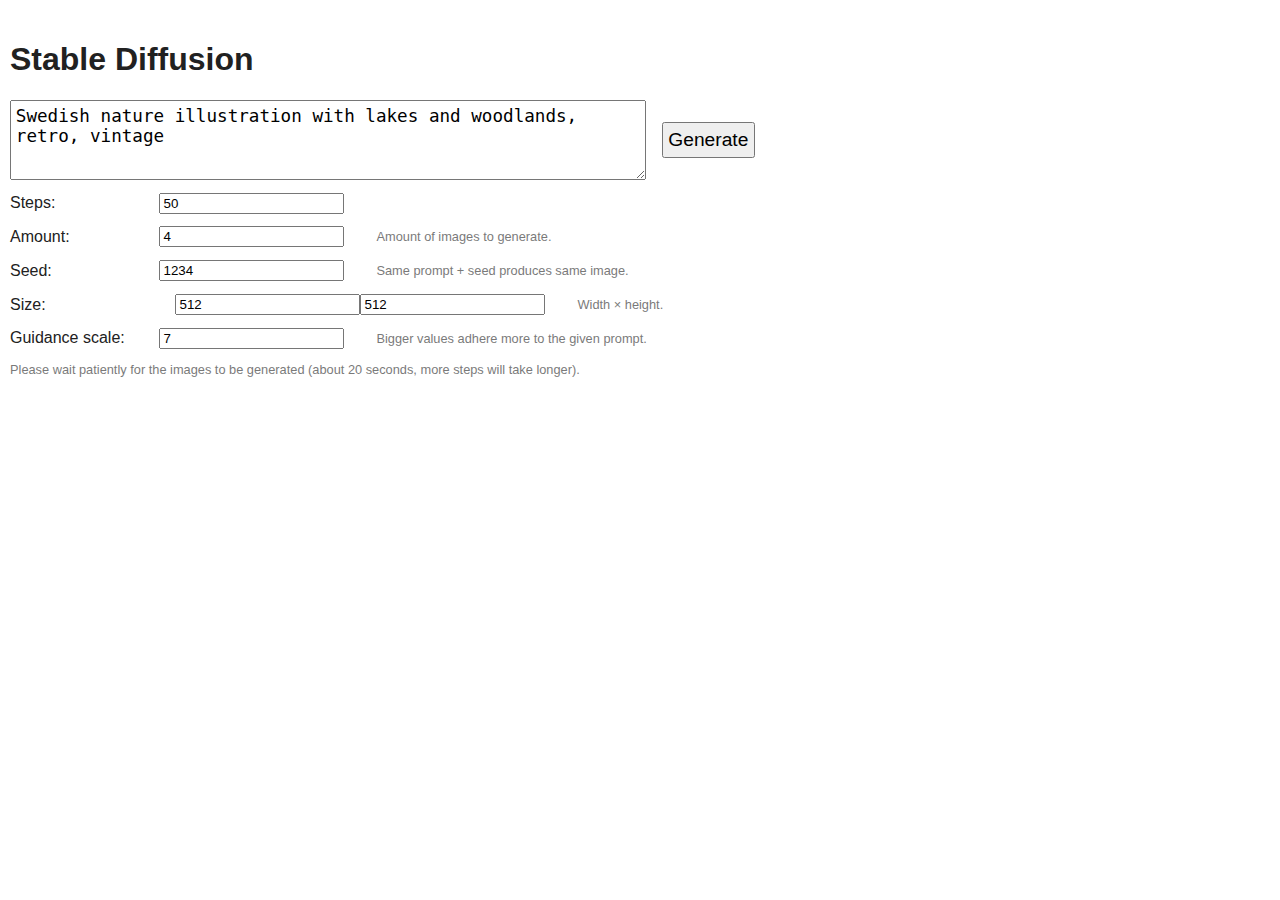
<file: templates/index.html>
<!DOCTYPE html>
<html lang="en">

<head>
    <meta charset="UTF-8">
    <meta http-equiv="X-UA-Compatible" content="IE=edge">
    <meta name="viewport" content="width=device-width, initial-scale=1.0">
    <link rel="stylesheet" href="/static/main.css">
    <title>Stable Diffusion</title>
</head>

<body>
    <main>
        <h1>Stable Diffusion</h1>
        <form action="/generate" method="post">
            <div class="form-row">
                <textarea name="prompt" class="prompt"
                    placeholder="AI image prompt">Swedish nature illustration with lakes and woodlands, retro, vintage</textarea>
                <input type="submit" value="Generate">
            </div>
            <div class="form-row"><label for="">Steps:</label><input type="number" name="steps" value="50"></div>
            <div class="form-row"><label for="">Amount:</label><input type="number" name="amount" value="4"><span
                    class="small">Amount of images to generate.</span>
            </div>
            <div class="form-row"><label for="">Seed:</label><input type="number" name="seed" value="1234"><span
                    class="small">Same prompt + seed produces same image.</span>
            </div>
            <div class="form-row"><label for="">Size:</label><span><input type="number" name="width" value="512"><input
                        type="number" name="height" value="512"></span><span class="small">Width &times; height.</span>
            </div>
            <div class="form-row"><label for="">Guidance scale:</label><input type="number" name="guidance_scale"
                    value="7" step="0.1"><span class="small">Bigger values adhere more to the given prompt.</span>
            </div>
        </form>
        <p class="small">Please wait patiently for the images to be generated (about 20 seconds, more steps will take
            longer).</p>
    </main>
</body>

</html>
</file>
<file: static/main.css>
:root {
  --sans-font: -apple-system, BlinkMacSystemFont, "Avenir Next", Avenir,
    "Nimbus Sans L", Roboto, "Noto Sans", "Segoe UI", Arial, Helvetica,
    "Helvetica Neue", sans-serif;
  --bg: #fff;
  --text: #212121;
}

@media (prefers-color-scheme: dark) {
  :root {
    color-scheme: dark;
    --bg: #212121;
    --text: #dcdcdc;
  }
}

*,
::after,
::before {
  box-sizing: border-box;
}

html {
  font-family: var(--sans-font);
}

body {
  background-color: var(--bg);
  color: var(--text);
  margin: 0;
}
main {
  padding: 20px 10px;
}

img {
  max-width: 100%;
}

.grid {
  display: grid;
  grid-template-columns: repeat(auto-fit, minmax(400px, 1fr));
  gap: 10px;
}

textarea.prompt {
  width: 60ch;
  height: 5rem;
  padding: 0.3rem 0.3rem;
  font-size: 1.1rem;
}

input[type="submit"] {
  font: inherit;
  font-size: 1.2rem;
  padding: 0.3rem 0.3rem;
}

.small {
  font-size: 0.8rem;
  opacity: 0.6;
}

.form-row {
  margin-bottom: 0.8rem;
  display: flex;
  align-items: center;
  gap: 1rem;
}

label {
  display: inline-block;
  width: 15ch;
  white-space: nowrap;
}

.form-row span {
  margin-left: 1rem;
}
</file>
